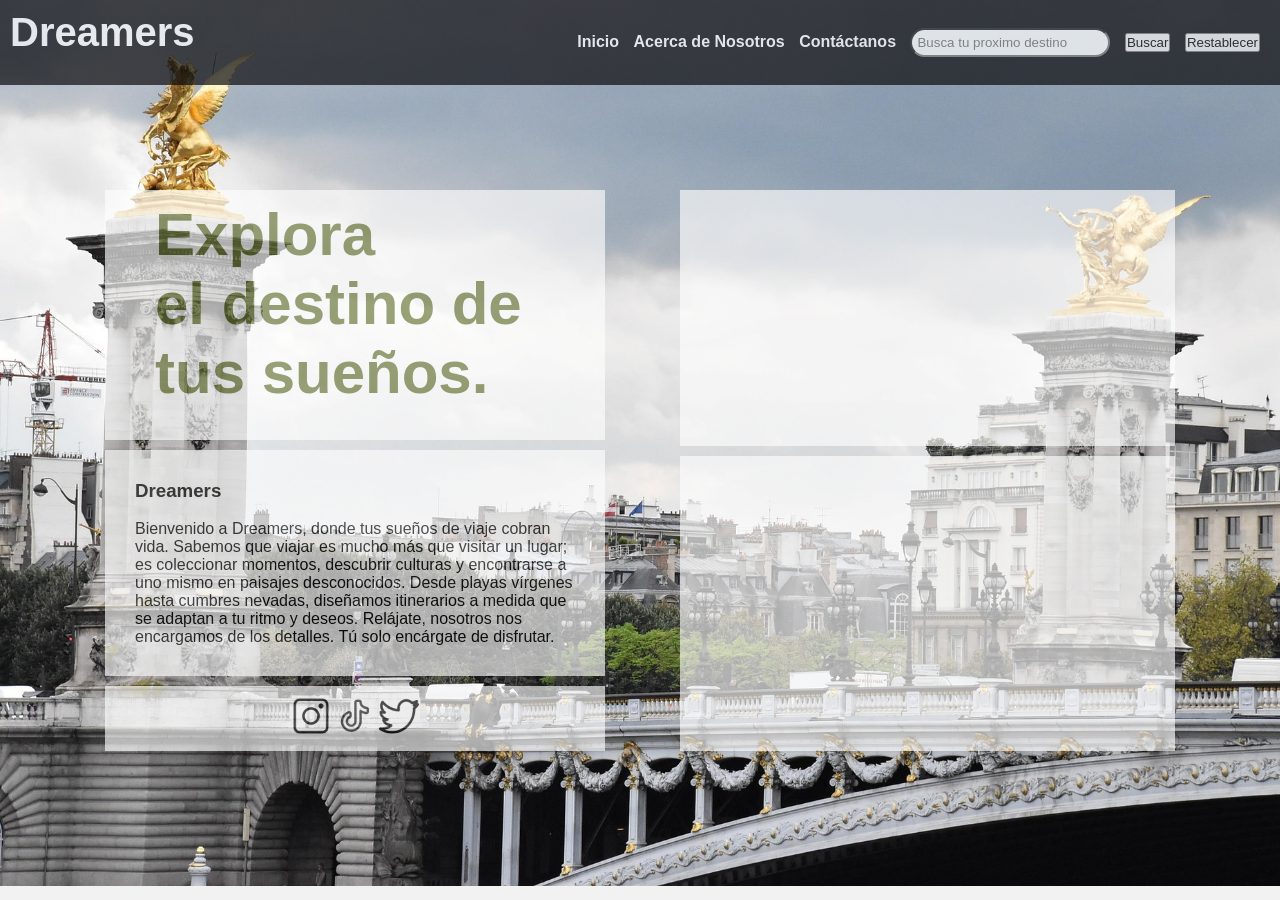
<file: index.html>
<!DOCTYPE html>
<html lang="es">
<head>
  <meta charset="UTF-8">
  <title>Agencia de viajes</title>
  <link rel="stylesheet" href="./travel_recommendation.css">
</head>

<body>
   <!--Barra de navegacion-->
   <nav><h1>Dreamers</h1>
   <ul>
     <li><a href="./index.html" id="home">Inicio </a></li>
     <li><a href="./about_us.html" id="aboutUs">Acerca de Nosotros </a></li>
     <li><a href="./contact_us.html" id="contactUs">Contáctanos </a></li>
     <li><input class="searchBox" type="text" id="srcDestiny" placeholder="Busca tu proximo destino">  </li>
     <li><button id='btnSearch'>Buscar</button>
     <li><button id='clrSearch'>Restablecer</button>
     </li>   
   </ul>
  </nav>

   <!--presentación-->
   <div class="container">  
    <div class="display">    
        <div class="header">    
          <h1 class="ttleMessage">
          Explora<br> 
          el destino de<br> 
          tus sueños.
          </h1>
        </div>
   
        <div class="content">
          <h3>Dreamers </h3><br>
          <p>Bienvenido a Dreamers, donde tus sueños de viaje cobran vida. Sabemos que viajar es mucho más que visitar un lugar; es coleccionar momentos, descubrir culturas y encontrarse a uno mismo en paisajes desconocidos. Desde playas vírgenes hasta cumbres nevadas, diseñamos itinerarios a medida que se adaptan a tu ritmo y deseos. Relájate, nosotros nos encargamos de los detalles. Tú solo encárgate de disfrutar.</p>
        </div>
   
        <div class="footer">
          <a href="#"><img src="./instagram-logo.jpg" width="40px" height="40px"></a>
          <a href="#"><img src="./tiktok-logo.png" width="40px" height="40px"></a>
          <a href="#"><img src="./twitter-logo.jpg" width="40px" height="40px"></a>
        </div>
    </div>
    <div class="desteny" id="result">
        <div class="header" id="divDestino">   
            
        </div>
   
        <div class="content"  id="divDisplay">
          
        </div>
    </div>
  </div>

  <script src="./travel_recommendation.js"></script>
</body>
</html>
</file>
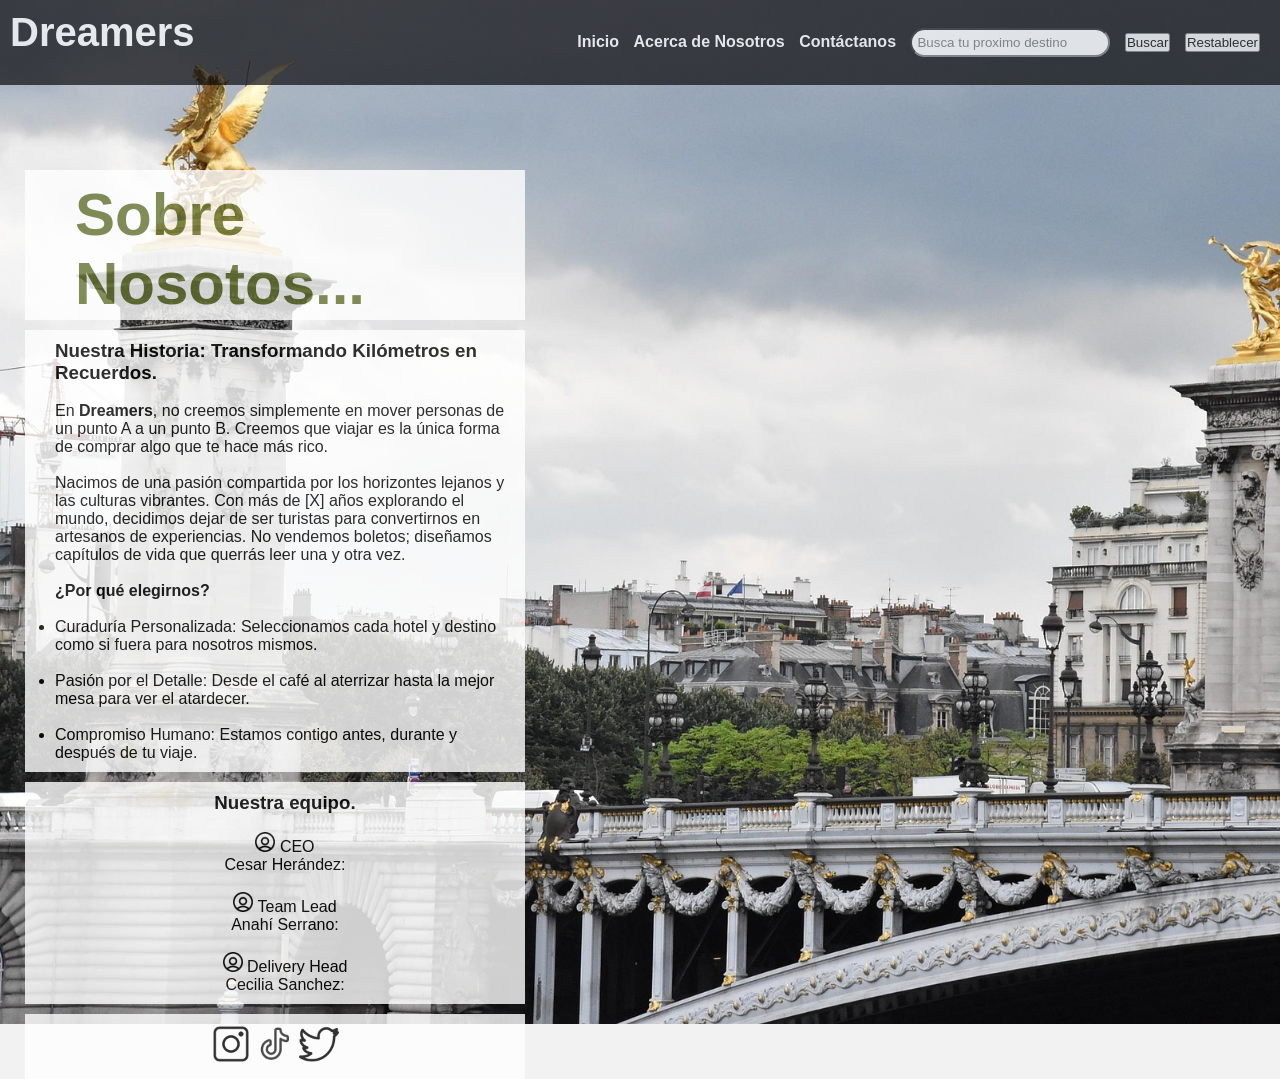
<file: about_us.html>
<!DOCTYPE html>
<html lang="en">
<head>
  <meta charset="UTF-8">
  <title>Sobre nosotros</title>
  <link rel="stylesheet" href="./travel_recommendation.css">
</head>
<body>
   <!--Barra de navegacion-->
   <nav><h1>Dreamers</h1>
   <ul>
     <li><a href="./index.html" id="home">Inicio </a></li>
     <li><a href="./about_us.html" id="aboutUs">Acerca de Nosotros </a></li>
     <li><a href="./contact_us.html" id="contactUs">Contáctanos </a></li>
     <li><input class="searchBox" type="text" id="srcDestiny" placeholder="Busca tu proximo destino">  </li>
     <li><button id='btnSearch'>Buscar</button>
     <li><button id='clrSearch'>Restablecer</button>
     </li>   
   </ul>
  </nav>

   <!--presentación-->
  
<div class="container2">
  <div class="header">    
    <h1 class="ttleMessage">
    Sobre Nosotos...
    </h1>
  </div>

  <div class="content">
    <h3>Nuestra Historia: Transformando Kilómetros en Recuerdos.</h3><br>
    <p>En <b>Dreamers</b>, no creemos simplemente en mover personas de un punto A a un punto B. Creemos que viajar es la única forma de comprar algo que te hace más rico.</p>
    <br>
    <p>Nacimos de una pasión compartida por los horizontes lejanos y las culturas vibrantes. Con más de [X] años explorando el mundo, decidimos dejar de ser turistas para convertirnos en artesanos de experiencias. No vendemos boletos; diseñamos capítulos de vida que querrás leer una y otra vez.</p>
    <br>
    <p><b>¿Por qué elegirnos?</b></p>
    <br>
    <ul>
        <li>Curaduría Personalizada: Seleccionamos cada hotel y destino como si fuera para nosotros mismos.</li><br>
        <li>Pasión por el Detalle: Desde el café al aterrizar hasta la mejor mesa para ver el atardecer.</li><br>
        <li>Compromiso Humano: Estamos contigo antes, durante y después de tu viaje.</li>
    </ul>
  </div>

  <div class="us">
    <h3>Nuestra equipo.</h3>
    <br> 
    <img src="./usuario.png" width="20px" height="20px"> CEO<br> Cesar Herández:<br><br>
    <img src="./usuario.png" width="20px" height="20px"> Team Lead<br> Anahí Serrano:<br><br>
    <img src="./usuario.png" width="20px" height="20px"> Delivery Head<br> Cecilia Sanchez:
  </div>

  <div class="footer">    
    <a href="#"><img src="./instagram-logo.jpg" width="40px" height="40px"></a>
    <a href="#"><img src="./tiktok-logo.png" width="40px" height="40px"></a>
    <a href="#"><img src="./twitter-logo.jpg" width="40px" height="40px"></a>
  </div>
</div>

  <script src="./travel_recommendation.js"></script>
</body>
</html>
</file>
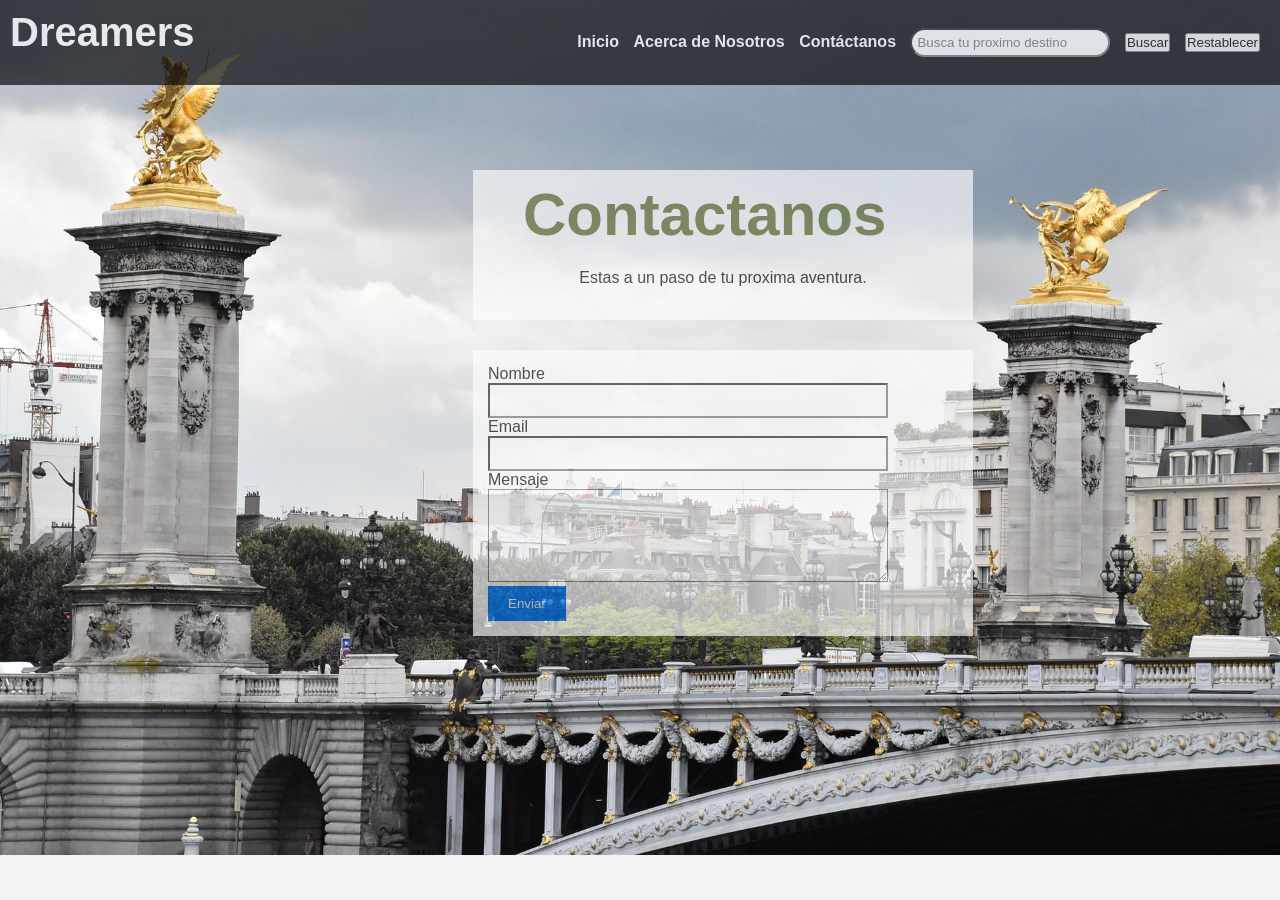
<file: contact_us.html>
<!DOCTYPE html>
<html lang="en">
<head>
  <meta charset="UTF-8">
  <title>Contactanos</title>
  <link rel="stylesheet" href="./travel_recommendation.css">
</head>
<body>
   <!--Barra de navegacion-->
   <nav><h1>Dreamers</h1>
   <ul>
     <li><a href="./index.html" id="home">Inicio </a></li>
     <li><a href="./about_us.html" id="aboutUs">Acerca de Nosotros </a></li>
     <li><a href="./contact_us.html" id="contactUs">Contáctanos </a></li>
     <li><input class="searchBox" type="text" id="srcDestiny" placeholder="Busca tu proximo destino">  </li>
     <li><button id='btnSearch'>Buscar</button>
     <li><button id='clrSearch'>Restablecer</button>
     </li>   
   </ul>
  </nav>

   <!--presentación-->
  
<div class="container3">
  <div class="header">    
    <h1 class="ttleMessage"> Contactanos </h1>
     <p>Estas a un paso de tu proxima aventura.</p>
  </div>

  <div class="formulario">
    <form id="contactForm">
        <label for="name">Nombre</label>
        <input type="text" id="name" name="name" required>

        <label for="email">Email</label>
        <input type="email" id="email" name="email" required>

        <label for="message">Mensaje</label>
        <textarea id="message" name="message" rows="5" required></textarea>

        <button type="submit" onclick="thankyou()">Enviar</button>
    </form>
  </div>
</div>

  <script src="./travel_recommendation.js"></script>
</body>
</html>
</file>
<file: travel_recommendation.css>
/* Basic CSS for the navigation bar */
*{
    margin: 0;
    padding: 0;
    box-sizing: border-box;
}

nav {
    background-color: #0B0B0D;
    padding: 10px;
    display: flex;
    align-items: center;
    justify-content: space-between;
    opacity: 0.7;
  }
  
  nav ul {
    list-style-type: none; 
  }
  
  nav ul li {
    display: inline;
    margin-right: 10px;
  }
  
  nav a {
    text-decoration: none;
    color: #ffffff;
    font-weight: bold;
  }
  
  /* Basic CSS for the form elements */
  body {
    font-family: "Source Sans 3",sans-serif;
    background-image: url("./fnd_index.jpg");
    background-color: #F2F2F2;
    background-repeat: no-repeat;
    background-size: cover;
    /*width:100%;
    background-position: center center; */
  }  
  
  h1 {
    margin-bottom: 20px;
    color: #ffffff;
    font-size: 40px;
  }
  .ttleMessage{    
    margin-bottom: 20px;
    color: #657332;
    text-align: left;
    font-size: 60px;
    margin-left: 40px;
    /*-webkit-text-stroke-width: 1px;
    -webkit-text-stroke-color: black;*/
    border-radius: 50px;
  }


  input[type="text"],
  input[type="number"],
  select {
    width: 200px;
    padding: 5px;
    border-radius: 50px;
  }

  div {
    margin-bottom: 10px;
  }
    .container{
    display: grid;
    grid-template-areas:
        "display desteny";
    grid-template-columns: 1fr 2fr;
    padding: 80px;
    gap: 25px;
    }
    .container div {
    /*background-color: red;*/
    padding: 10px;
    opacity: 0.8;
    position: relative;
    /*top: 20px;*/
    /*left: 20px;*/
    }
    .container div.display {
    display: grid;
    grid-template-areas:
        "header header"
        "content content"
        "footer footer";
    grid-template-columns: 1fr 2fr;
    padding: 25px;
    }
    .container div.display div {
    background-color: #ffffff;
    padding: 10px;
    opacity: 0.8;
    position: relative;
    /*top: 20px;*/
    /*left: 20px;*/
    }
    .container div.display div.header {
    grid-area: header;
    text-align: center;
    width: 500px;
    height: 250px;
    }
    .container div.display div.content {
    grid-area: content;
    width: 500px;
    height: auto;;
    padding: 30px;
    }
    .container div.display div.footer {
    grid-area: footer;
    width: 500px;
    height: 65px;
    text-align: center;  
    }
    .container div.desteny {
    display: grid;
    grid-template-areas:
        "header header"
        "content content";
    grid-template-columns: 1fr 2fr;
    padding: 25px;
    }
    .container div.desteny div {
    background-color: #ffffff;
    padding: 10px;
    opacity: 0.8;
    position: relative;
    /*top: 20px;*/
    /*left: 20px;*/
    }
    .container div.desteny div.header {
    grid-area: header;
    text-align: center;
    width: auto;
    height: auto;
    }
    .container div.desteny div.content {
    grid-area: content;
    width: auto;
    height: auto;
    display: flex;
    align-items: center;
    justify-content: space-around;
    flex-direction: column;
    padding: 30px;
    }

  /* sobre nosotros */
  .container2 {
    display: grid;
    grid-template-areas:
        "header header"
        "content content"
        "us us"
        "footer footer";
    grid-template-columns: 1fr 2fr;
    padding: 5px;
    }
    .container2 div {
    background-color: #ffffff;
    padding: 10px;
    opacity: 0.8;
    position: relative;
    top: 80px;
    left: 20px;
    }
    .container2 div.header {
    grid-area: header;
    text-align: center;
    width: 500px;
    height: 150px;
    }
    .container2 div.content {
    grid-area: content;
    width: 500px;
    height: auto;
    padding-left: 30px;
    }
    .container2 div.us {
    grid-area: us;
    width: 500px;
    height: auto;
    padding-left: 30px;
    text-align: center;
    }
    .container2 div.footer {
    grid-area: footer;
    width: 500px;
    height: 65px;
    text-align: center;  
    }

  /* Contactanos */
    .container3 {
    display: grid;
    grid-template-areas:
        "header header"
        "formulario formulario";
    grid-template-columns: 1fr 2fr;
    padding: 5px;
    gap: 20px;
    margin-left: 35%;
    opacity: 80%;
    }
    .container3 div {
    background-color: #ffffff;
    padding: 10px;
    opacity: 0.8;
    position: relative;
    top: 80px;
    left: 20px;
    }
    .container3 div.header {
    grid-area: header;
    text-align: center;
    width: 500px;
    height: 150px;
    }
    .container3 div.formulario {
    grid-area: formulario;
    width: 500px;
    height: auto;
    padding: 15px;
    }
    
  /* Basic CSS for the report section */
  h2 {
    margin-top: 30px;
    color: #ffffff;
    opacity: 80;
  }

    /* Algunos estilos básicos para fines de demostración */
    #contactForm {
      max-width: 400px;
      max-height: auto;
      /*margin: 0 auto;*/
    }
    #contactForm input,
    #contactForm textarea {
      width: 100%;
      /*margin-bottom: 15px;*/
      padding: 8px;
      border-radius: 0px;
    }
    #contactForm button {
      padding: 10px 20px;
      background-color: #007bff;
      color: white;
      border: none;
      cursor: pointer;
    }
    #contactForm button:hover {
      background-color: #0056b3;
    }
</file>
